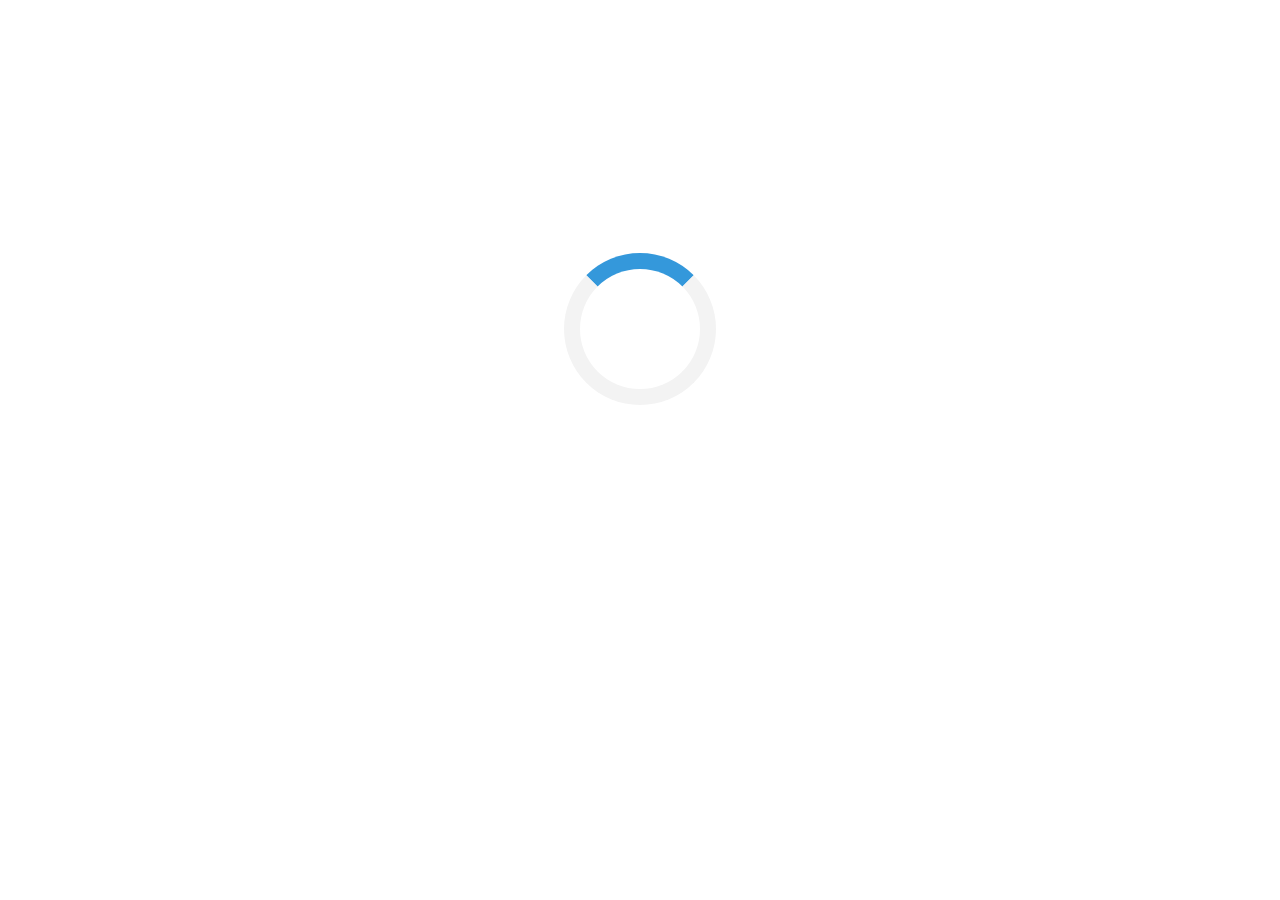
<file: plugin/etsy_extention/js/1.html>
<!DOCTYPE html>
<html lang="en">
<head>
    <meta charset="UTF-8">
    <meta name="viewport" content="width=device-width, initial-scale=1.0">
    <title>Loading Animation</title>
    <style>
        /* 加载动画的样式 */
        .loader {
            border: 16px solid #f3f3f3; /* 白色边框 */
            border-top: 16px solid #3498db; /* 蓝色顶部 */
            border-radius: 50%;
            width: 120px;
            height: 120px;
            animation: spin 2s linear infinite; /* 旋转动画 */
            margin: auto;
            margin-top: 20%; /* 调整垂直居中位置 */
        }

        /* 旋转动画 */
        @keyframes spin {
            0% { transform: rotate(0deg); }
            100% { transform: rotate(360deg); }
        }
    </style>
</head>
<body>
<!-- 加载动画 -->
<div class="loader"></div>

<!-- 这里放置其他页面内容 -->
<!-- 当页面加载完毕时，加载动画消失 -->

<script>
    // 模拟页面加载完成后隐藏加载动画
    document.addEventListener("DOMContentLoaded", function() {
        // 页面加载完毕后，隐藏加载动画
        var loader = document.querySelector(".loader");
    });
</script>
</body>
</html>
</file>
